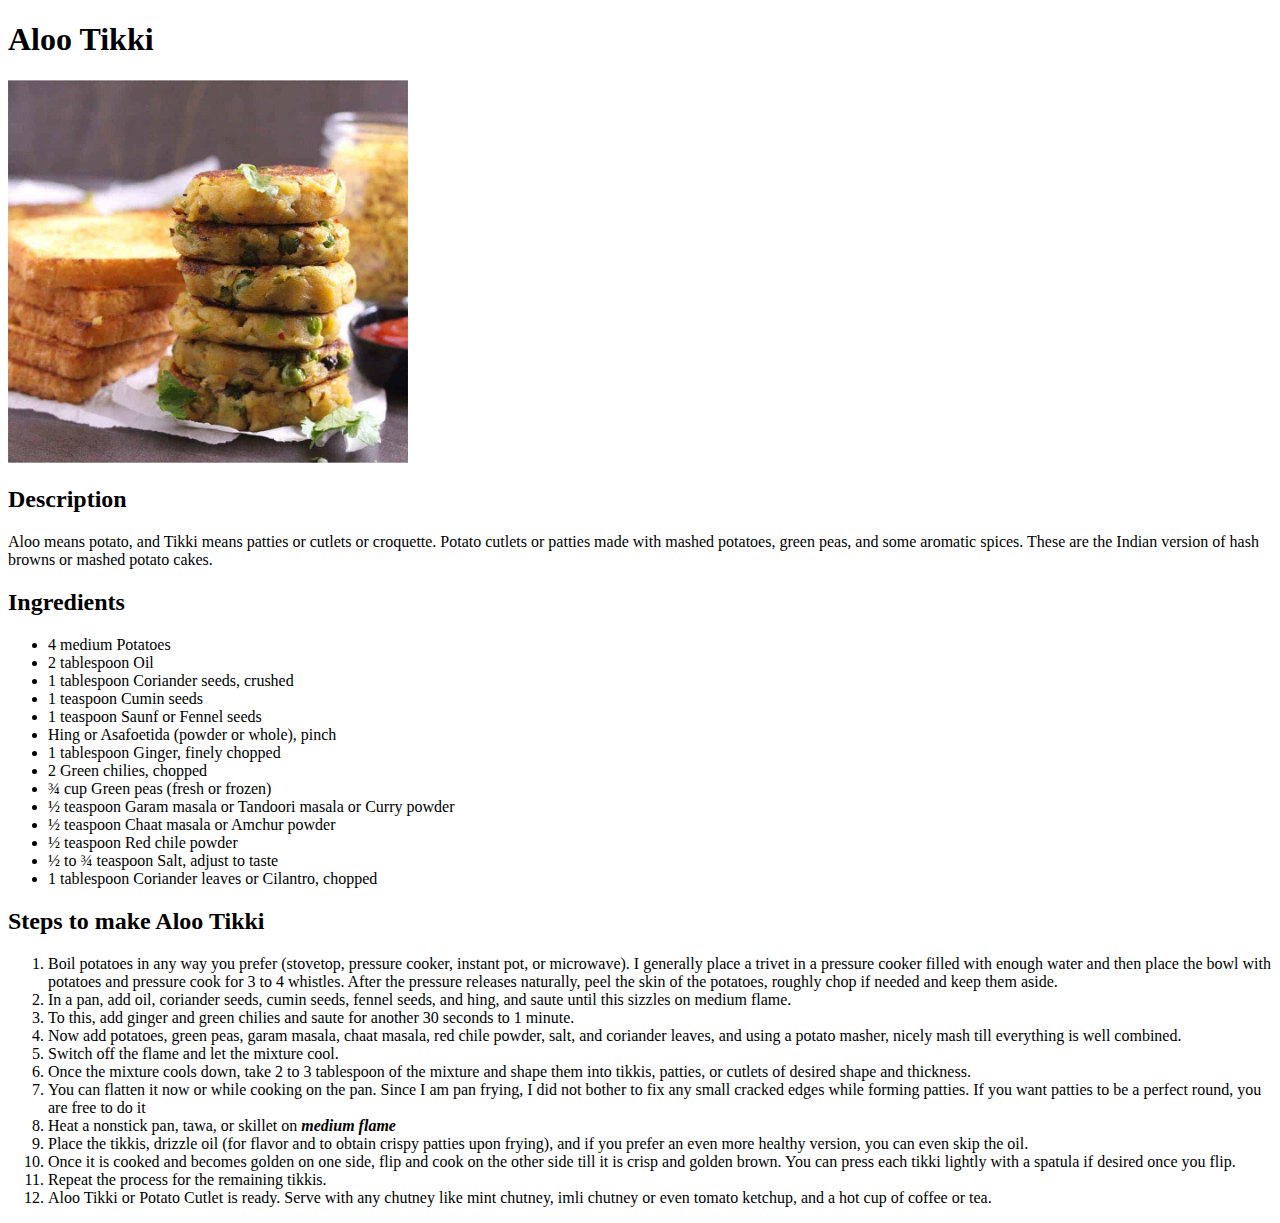
<file: recipes/aloo_tikki.html>
<!DOCTYPE html>
<html lang="en">
<head>
    <meta charset="UTF-8">
    <meta http-equiv="X-UA-Compatible" content="IE=edge">
    <meta name="viewport" content="width=device-width, initial-scale=1.0">
    <title>Aloo Tikki</title>
</head>
<body>
    <h1>Aloo Tikki</h1>
    <img src="../images/aloo_tikki.jpg" alt="Mango Lassi Image"
    width="400",height="500">
    <h2>Description</h2>
    <p>Aloo means potato, and Tikki means patties or cutlets or croquette. 
        Potato cutlets or patties made with mashed potatoes, green peas, 
        and some aromatic spices. 
        These are the Indian version of hash browns or mashed potato cakes.
    </p>
    <h2>Ingredients</h2>
    <ul> 
        <li>4 medium Potatoes</li>

        <li>2 tablespoon Oil</li>

        <li>1 tablespoon Coriander seeds, crushed</li>

        <li>1 teaspoon Cumin seeds</li>

        <li>1 teaspoon Saunf or Fennel seeds</li>

        <li>Hing or Asafoetida (powder or whole), pinch</li>

        <li>1 tablespoon Ginger, finely chopped</li>

        <li>2 Green chilies, chopped</li>

        <li>¾ cup Green peas (fresh or frozen)</li>

        <li>½ teaspoon Garam masala or Tandoori masala or Curry powder</li>

        <li>½ teaspoon Chaat masala or Amchur powder</li>

        <li>½ teaspoon Red chile powder</li>

        <li>½ to ¾ teaspoon Salt, adjust to taste</li>

        <li>1 tablespoon Coriander leaves or Cilantro, chopped</li>

    </ul>
    <h2>Steps to make Aloo Tikki</h2>
    <ol>
        <li>Boil potatoes in any way you prefer (stovetop, pressure cooker, instant pot, or microwave).
            I generally place a trivet in a pressure cooker filled with enough water and then place the 
            bowl with potatoes and pressure cook for 3 to 4 whistles. After the pressure releases 
            naturally, peel the skin of the potatoes, roughly chop if needed and keep them aside.</li>

        <li>In a pan, add oil, coriander seeds, cumin seeds, fennel seeds, and hing, and saute until 
            this sizzles on medium flame.</li>

        <li>To this, add ginger and green chilies and saute for another 30 seconds to 1 minute.</li>

        <li>Now add potatoes, green peas, garam masala, chaat masala, red chile powder, salt, and 
            coriander leaves, and using a potato masher, nicely mash till everything is well 
            combined.</li>

        <li>Switch off the flame and let the mixture cool.</li>

        <li>Once the mixture cools down, take 2 to 3 tablespoon of the mixture and shape them into 
            tikkis, patties, or cutlets of desired shape and thickness. </li>

        <li>You can flatten it now or while cooking on the pan. Since I am pan frying, I did not 
            bother to fix any small cracked edges while forming patties. If you want patties to be 
            a perfect round, you are free to do it </li>

        <li>Heat a nonstick pan, tawa, or skillet on <em><strong>medium flame</strong></em></li>

        <li>Place the tikkis, drizzle oil (for flavor and to obtain crispy patties upon frying), 
            and if you prefer an even more healthy version, you can even skip the oil.</li>

        <li>Once it is cooked and becomes golden on one side, flip and cook on the other side 
            till it is crisp and golden brown. You can press each tikki lightly with a spatula 
            if desired once you flip.</li>

        <li>Repeat the process for the remaining tikkis.</li>
        
        <li>Aloo Tikki or Potato Cutlet is ready. Serve with any chutney like mint chutney, 
            imli chutney or even tomato ketchup, and a hot cup of coffee or tea.</li>
    </ol>
</body>
</html>
</file>
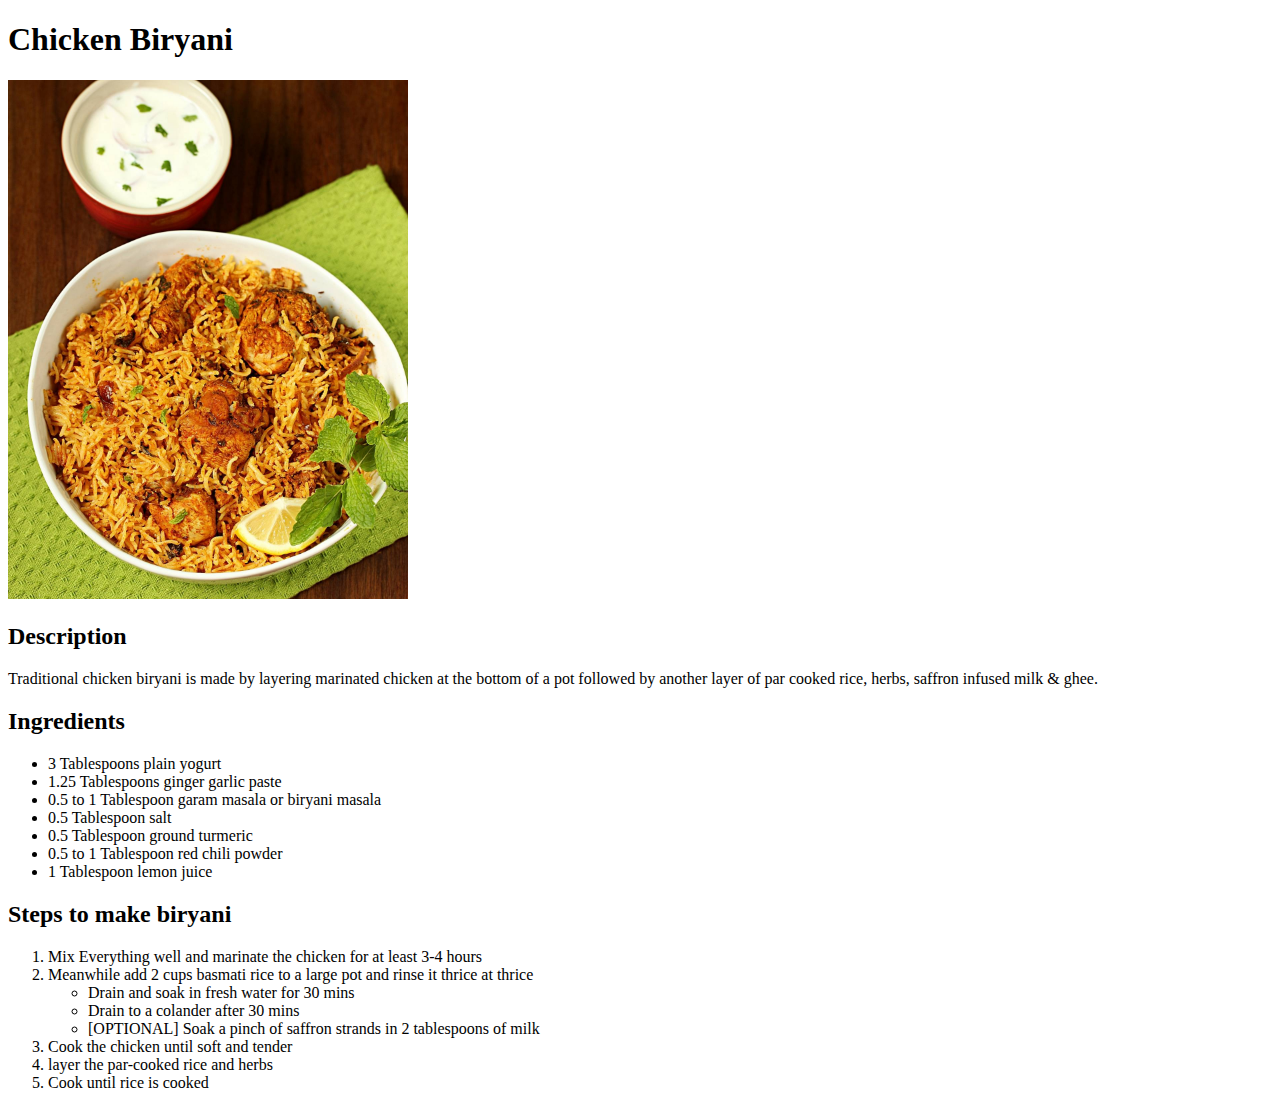
<file: recipes/chicken_biryani.html>
<!DOCTYPE html>
<html lang="en">
<head>
    <meta charset="UTF-8">
    <meta http-equiv="X-UA-Compatible" content="IE=edge">
    <meta name="viewport" content="width=device-width, initial-scale=1.0">
    <title>Chicken Biryani</title>
</head>
<body>
    <h1>Chicken Biryani</h1>
    <img src="../images/chicken-biryani.jpg" alt="Chicken Biryani Image"
    width="400",height="500">
    <h2>Description</h2>
    <p>Traditional chicken biryani is made by layering marinated chicken at the
        bottom of a pot followed by another layer of par cooked rice, herbs, 
        saffron infused milk & ghee.
    </p>
    <h2>Ingredients</h2>
    <ul>
        <li>3 Tablespoons plain yogurt</li>
        <li>1.25 Tablespoons ginger garlic paste</li>
        <li>0.5 to 1 Tablespoon garam masala or biryani masala</li>
        <li>0.5 Tablespoon salt</li>
        <li>0.5 Tablespoon ground turmeric</li>
        <li>0.5 to 1 Tablespoon red chili powder</li>
        <li>1 Tablespoon lemon juice</li>
    </ul>
    <h2>Steps to make biryani</h2>
    <ol>
        <li>Mix Everything well and marinate the chicken for at least 3-4 hours</li>
        <li>
            Meanwhile add 2 cups basmati rice to a large pot and rinse it thrice at thrice
            <ul>
                <li>Drain and soak in fresh water for 30 mins</li>
                <li>Drain to a colander after 30 mins</li>
                <li>[OPTIONAL] Soak a pinch of saffron strands in 2 tablespoons of milk</li>
            </ul>
        </li>
        <li>Cook the chicken until soft and tender</li>
        <li>layer the par-cooked rice and herbs</li>
        <li>Cook until rice is cooked</li>
    </ol>
</body>
</html>
</file>
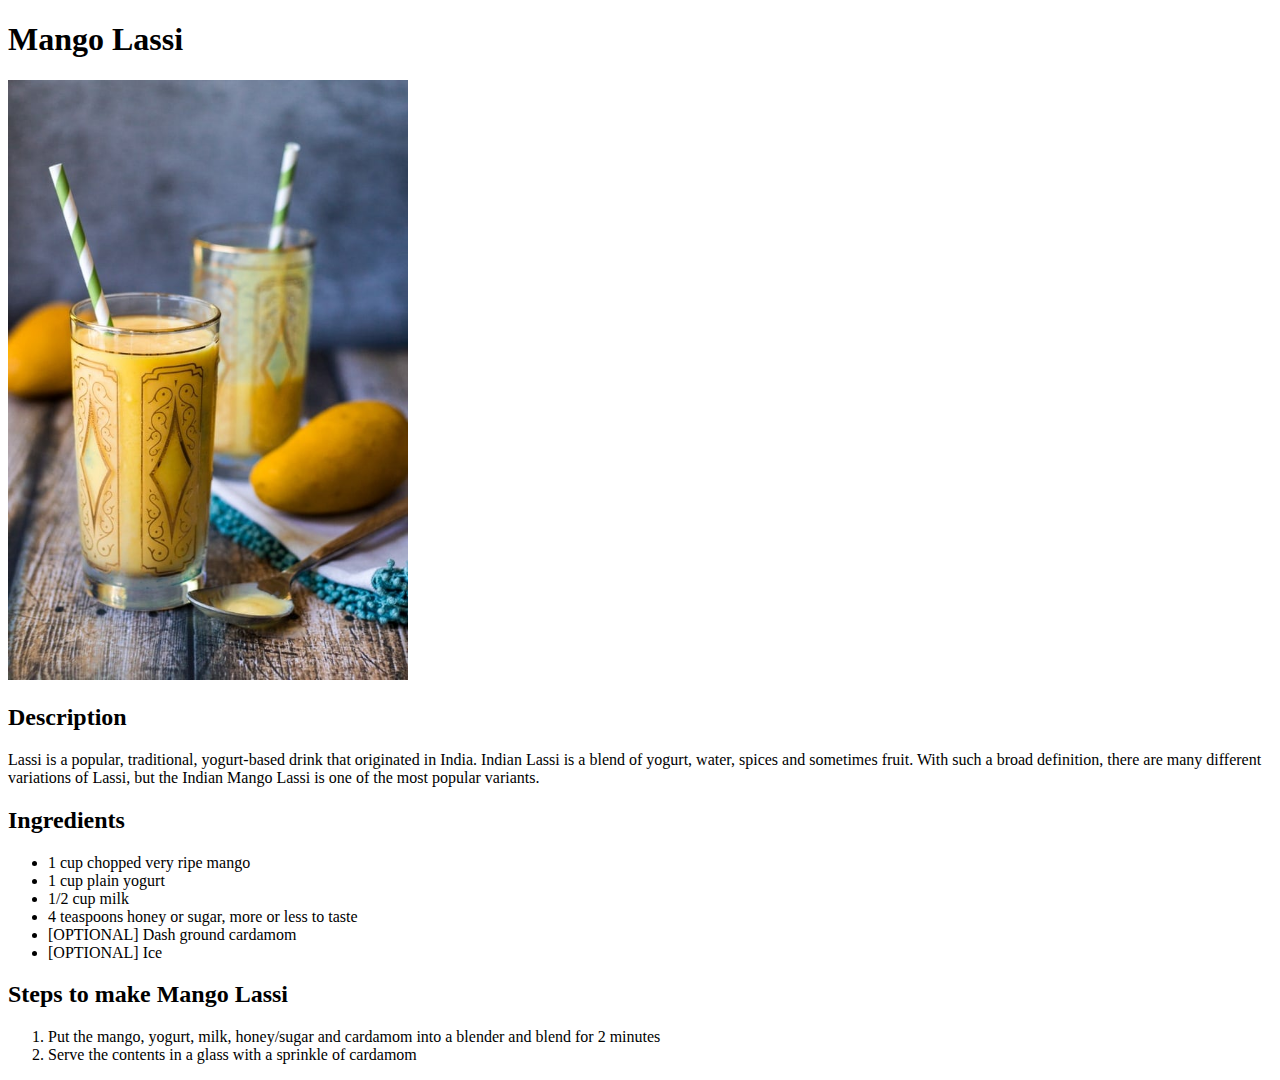
<file: recipes/mango_lassi.html>
<!DOCTYPE html>
<html lang="en">
<head>
    <meta charset="UTF-8">
    <meta http-equiv="X-UA-Compatible" content="IE=edge">
    <meta name="viewport" content="width=device-width, initial-scale=1.0">
    <title>Mango Lassi</title>
</head>
<body>
    <h1>Mango Lassi</h1>
    <img src="../images/mango_lassi.jpg" alt="Mango Lassi Image"
    width="400",height="500">
    <h2>Description</h2>
    <p>Lassi is a popular, traditional, yogurt-based drink that originated in India. 
        Indian Lassi is a blend of yogurt, water, spices and sometimes fruit.
        With such a broad definition, there are many different variations of Lassi, but the 
        Indian Mango Lassi is one of the most popular variants.</p>
    <h2>Ingredients</h2>
    <ul> 
        <li>1 cup chopped very ripe mango</li>
        <li>1 cup plain yogurt</li>
        <li>1/2 cup milk</li>
        <li>4 teaspoons honey or sugar, more or less to taste</li>
        <li>[OPTIONAL] Dash ground cardamom</li>
        <li>[OPTIONAL] Ice</li>
    </ul>
    <h2>Steps to make Mango Lassi</h2>
    <ol>
        <li>Put the mango, yogurt, milk, honey/sugar and cardamom into
            a blender and blend for 2 minutes
        </li>
        <li>
            Serve the contents in a glass with a sprinkle of cardamom
        </li>
    </ol>
</body>
</html>
</file>
